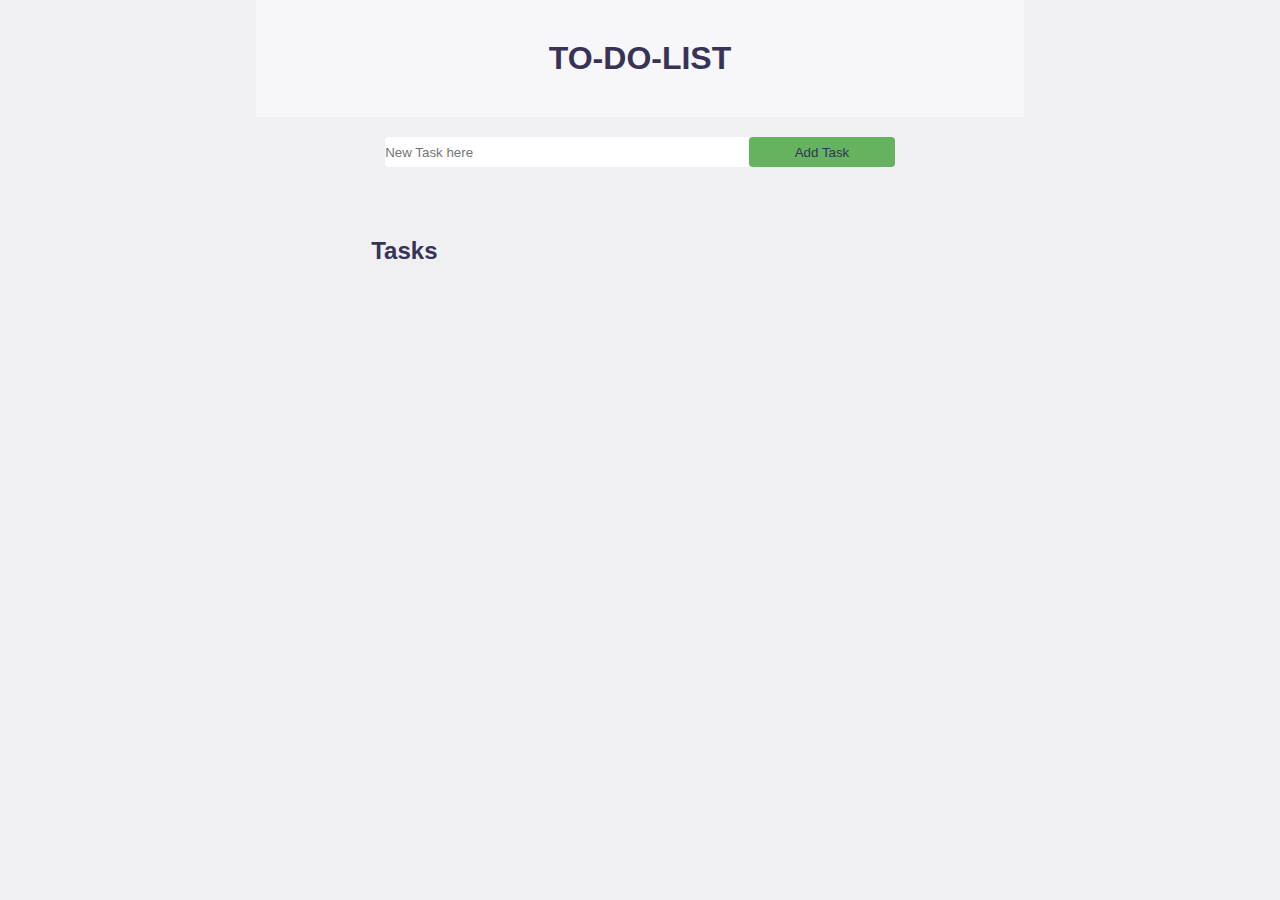
<file: Challenge Extra/index.html>
<!DOCTYPE html>
<html lang="en">
<head>
    <meta charset="UTF-8">
    <meta name="viewport" content="width=device-width, initial-scale=1.0">
    <meta http-equiv="X-UA-Compatible" content="ie=edge">
    <link rel="stylesheet" href="./css/style.css">
    <title>Document</title>
</head>
<body id="body">
    <script src="script.js"></script>
</body>
</html>
</file>
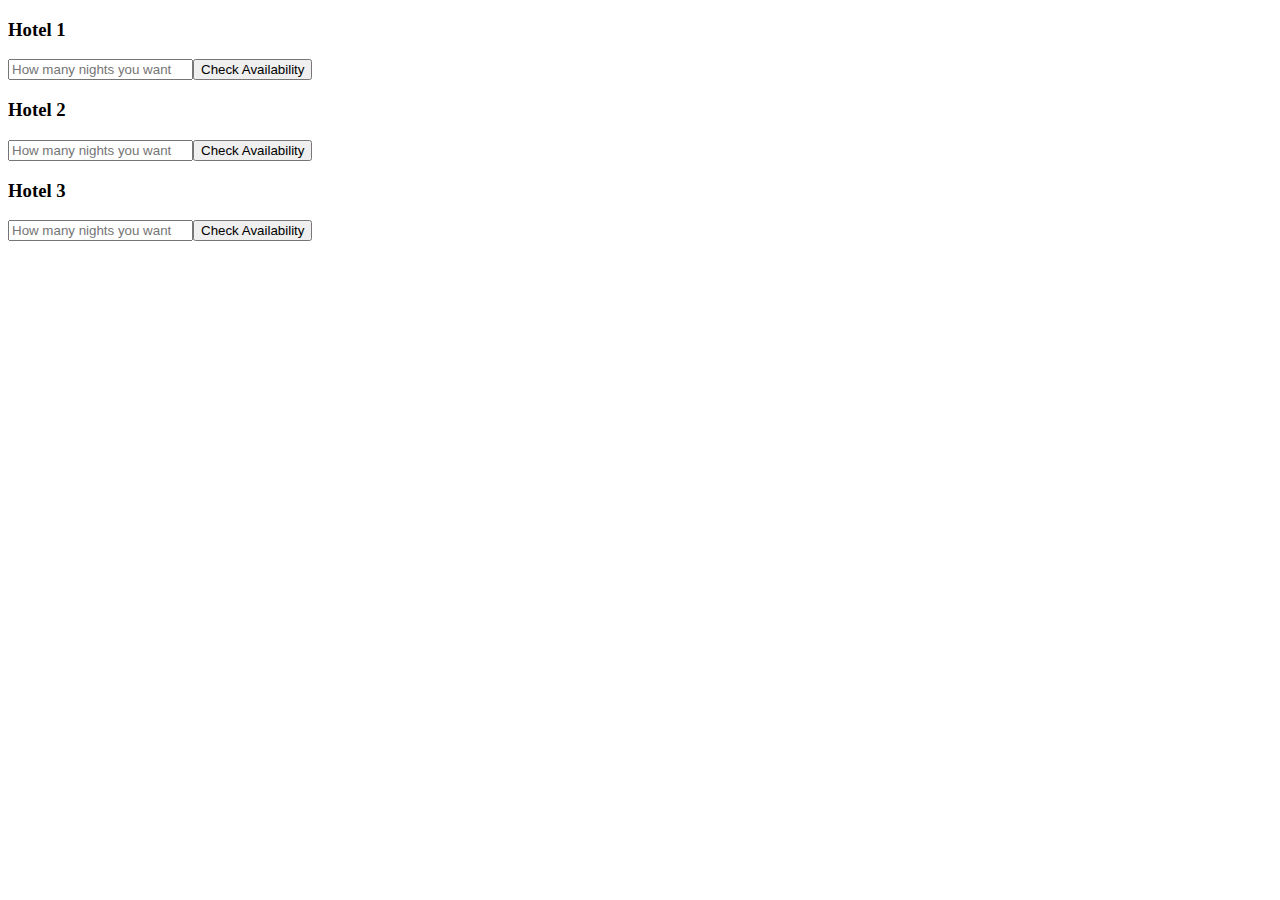
<file: Intermediate/Hotels/index.html>
<!DOCTYPE html>
<html lang="en">
<head>
    <meta charset="UTF-8">
    <meta name="viewport" content="width=device-width, initial-scale=1.0">
    <meta http-equiv="X-UA-Compatible" content="ie=edge">
    <title>Document</title>
</head>
<body>
    <div id="hotels">

    </div>
    <script src="script.js"></script>
</body>
</html>
</file>
<file: Challenge Extra/css/style.css>
* {
  margin: 0;
  padding: 0;
  color: #363357;
  font-family: sans-serif; }

body {
  width: 60vw;
  margin: 0 auto;
  background-color: #F0EFF2;
  text-align: center; }
  body header {
    width: 100%;
    background-color: #F7F6F9;
    text-align: center; }
    body header h1 {
      padding: 40px; }
  body #createTask {
    padding: 20px; }
    body #createTask input {
      border-radius: 4px 0px 0px 4px;
      border: none;
      width: 50%;
      height: 30px; }
    body #createTask button {
      border-radius: 4px;
      border: none;
      width: 20%;
      background-color: #65B25F;
      height: 30px; }
  body #taskList {
    width: 70%;
    margin: 0 auto;
    margin-top: 50px;
    text-align: left;
    display: flex;
    flex-wrap: wrap; }
    body #taskList h2 {
      width: 100%; }
    body #taskList .task {
      width: 100%;
      background-color: #363357;
      margin: 2px;
      padding: 5px;
      border-radius: 5px; }
      body #taskList .task span {
        margin: 3px;
        align-self: flex-start;
        color: white;
        float: left;
        vertical-align: center; }
      body #taskList .task button {
        align-self: flex-end;
        float: right;
        margin: 3px;
        color: white;
        border: none;
        border-radius: 50%;
        padding: 3px; }
      body #taskList .task .done {
        background-color: #48AD76; }
      body #taskList .task .remove {
        background-color: #DD5746; }
    body #taskList .done {
      background-color: #B5B5B5;
      order: 1; }

/*# sourceMappingURL=style.css.map */
</file>
